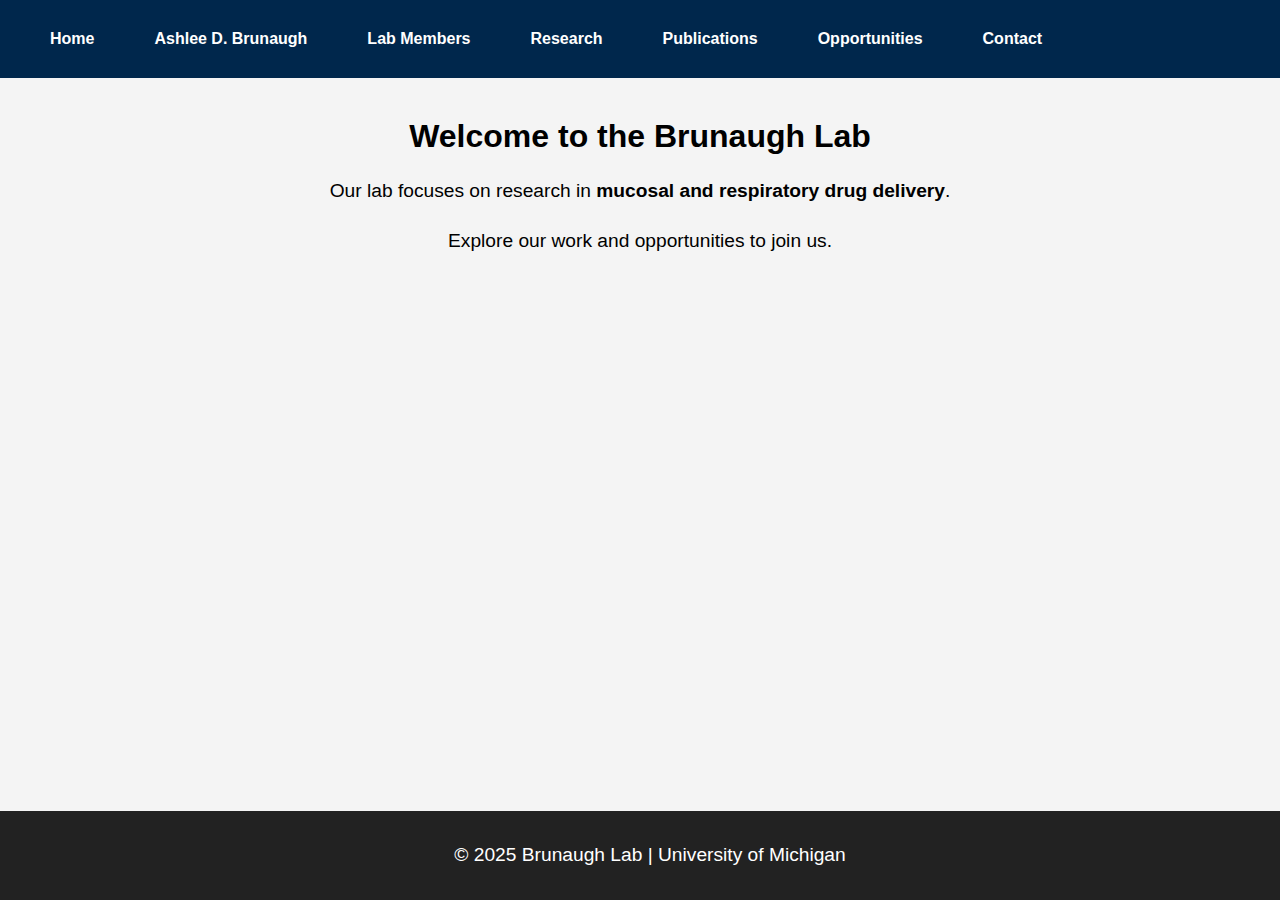
<file: index.html>
<!DOCTYPE html>
<html lang="en">
<head>
    <meta charset="UTF-8">
    <meta name="viewport" content="width=device-width, initial-scale=1.0">
    <title>Brunaugh Lab</title>
    <link rel="stylesheet" type="text/css" href="main.css">
    <style>
        /* Basic styling */
        body {
            font-family: Arial, sans-serif;
            margin: 0;
            padding: 0;
            text-align: center;
        }

        .container {
            max-width: 900px;
            margin: auto;
            padding: 20px;
        }

        h1 {
            font-size: 2em;
            margin-top: 20px;
        }

        h2 {
            font-size: 1.5em;
            margin-bottom: 10px;
        }

        p {
            font-size: 1.2em;
            line-height: 1.6;
        }

        /* Fix footer positioning */
        footer {
            background-color: #222;
            color: white;
            text-align: center;
            padding: 10px;
            position: relative;
            bottom: 0;
            width: 100%;
        }
    </style>
</head>
<body>

    <div id="navbar"></div>
    <script>
        fetch("nav.html")
            .then(response => response.text())
            .then(data => {
                document.getElementById("navbar").innerHTML = data;
            })
            .catch(error => console.error("Error loading navigation:", error));
    </script>
    
    <script>
    function toggleMenu() {
        document.getElementById("menu").classList.toggle("show");
    }

    function toggleDropdown() {
        document.querySelector(".dropdown").classList.toggle("show");
    }
    </script>

    <main class="container">
        <h1>Welcome to the Brunaugh Lab</h1>
        <p>Our lab focuses on research in <strong>mucosal and respiratory drug delivery</strong>.</p>
        <p>Explore our work and opportunities to join us.</p>
    </main>
    
    <footer>
        <p>&copy; 2025 Brunaugh Lab | University of Michigan</p>
    </footer>
    
</body>
</html>
</file>
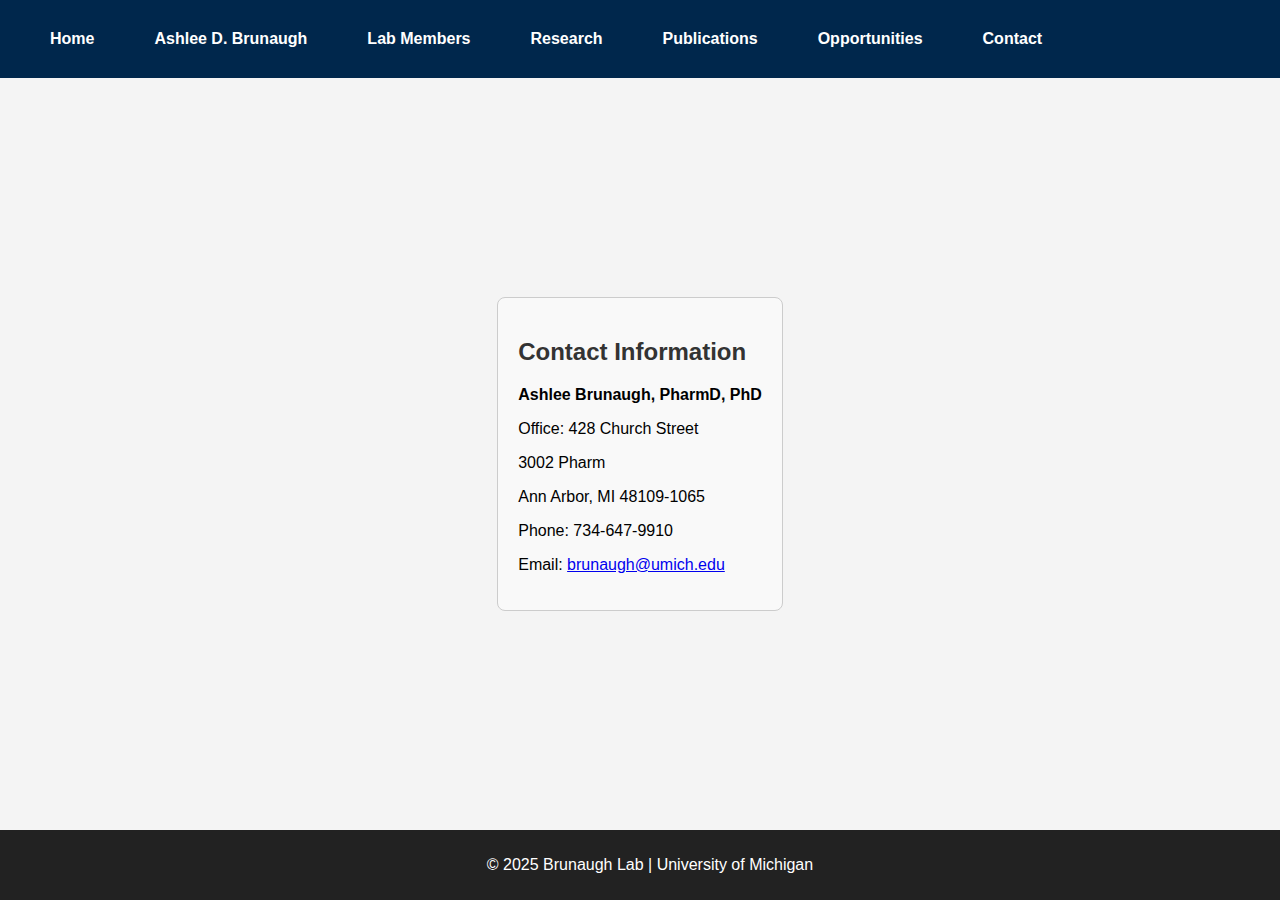
<file: contact.html>
<!DOCTYPE html>
<html lang="en">
<head>
    <meta charset="UTF-8">
    <meta name="viewport" content="width=device-width, initial-scale=1.0">
    <title>Contact Information</title>
    <link rel="stylesheet" type="text/css" href="main.css">
    <style>
        body {
            font-family: Arial, sans-serif;
            margin: 0;
            padding: 0;
            display: flex;
            flex-direction: column;
            min-height: 100vh;
            text-align: center;
        }
        .container {
            flex: 1;
            display: flex;
            justify-content: center;
            align-items: center;
            padding: 20px;
        }
        .contact-info {
            max-width: 400px;
            padding: 20px;
            border: 1px solid #ccc;
            border-radius: 8px;
            background-color: #f9f9f9;
            text-align: left;
        }
        h2 {
            color: #333;
        }
        /* Footer Styling */
        footer {
            background-color: #222;
            color: white;
            text-align: center;
            padding: 10px;
            position: relative;
            bottom: 0;
            width: 100%;
            margin-top: auto;
        }
    </style>
</head>
<body>
    <div id="navbar"></div>
    <script>
        fetch("nav.html")
            .then(response => response.text())
            .then(data => {
                document.getElementById("navbar").innerHTML = data;
            })
            .catch(error => console.error("Error loading navigation:", error));
    </script>

    <script>
        function toggleMenu() {
            document.getElementById("menu").classList.toggle("show");
        }

        function toggleDropdown() {
            document.querySelector(".dropdown").classList.toggle("show");
        }
    </script>
    
    <div class="container">
        <div class="contact-info">
            <h2>Contact Information</h2>
            <p><strong>Ashlee Brunaugh, PharmD, PhD</strong></p>
            <p>Office: 428 Church Street</p>
            <p>3002 Pharm</p>
            <p>Ann Arbor, MI 48109-1065</p>
            <p>Phone: 734-647-9910</p>
            <p>Email: <a href="mailto:brunaugh@umich.edu">brunaugh@umich.edu</a></p>
        </div>
    </div>
    <footer>
        <p>&copy; 2025 Brunaugh Lab | University of Michigan</p>
    </footer>
</body>
</html>
</file>
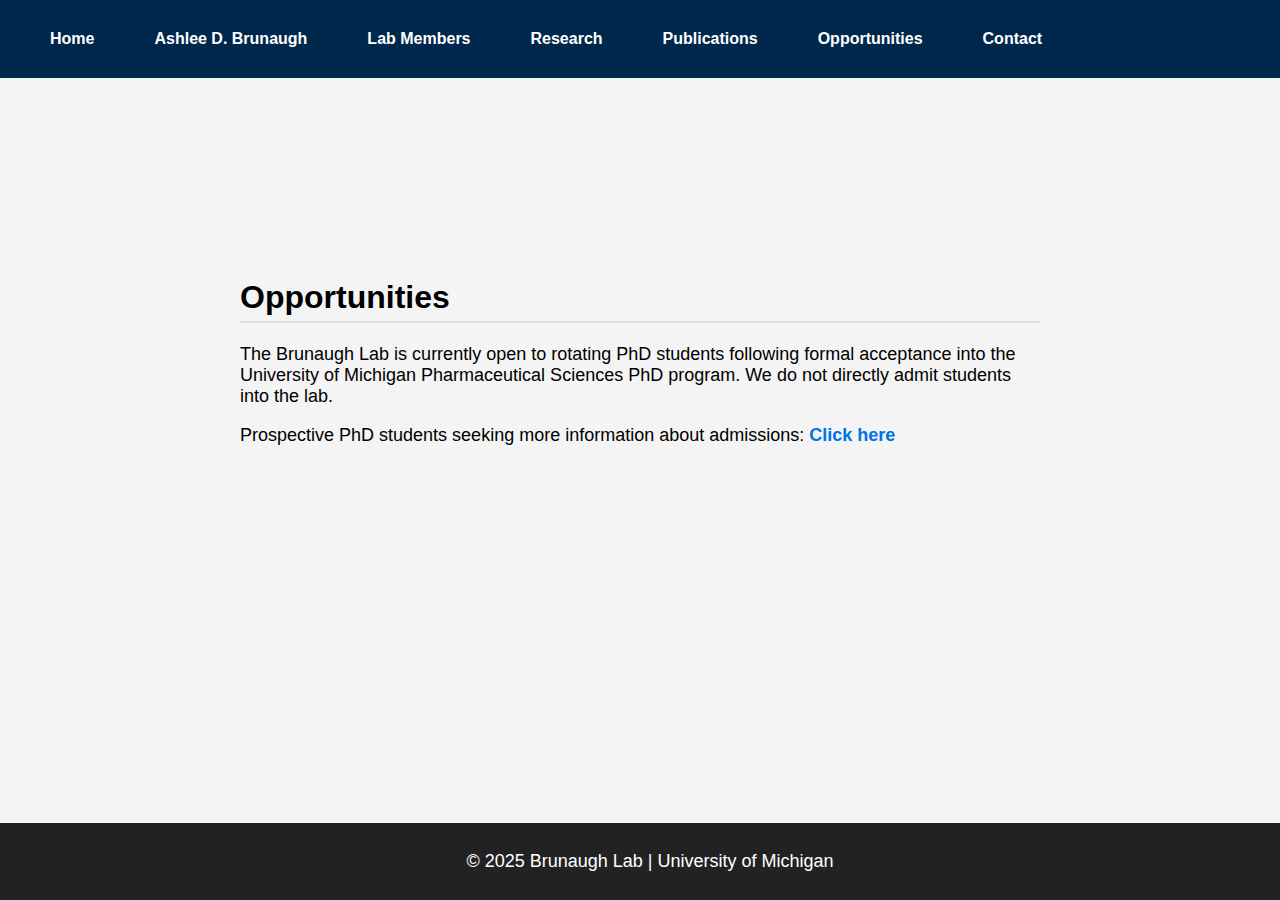
<file: opportunities.html>
<!DOCTYPE html>
<html lang="en">
<head>
    <meta charset="UTF-8">
    <meta name="viewport" content="width=device-width, initial-scale=1.0">
    <title>Opportunities</title>
    <style>
        body {
            font-family: Arial, sans-serif;
            margin: 40px;
        }
        .container {
            max-width: 800px;
            margin: auto;
        }
        h1 {
            border-bottom: 2px solid #ddd;
            padding-bottom: 5px;
        }
        p {
            font-size: 18px;
        }
        .link {
            margin-top: 10px;
        }
        .link a {
            text-decoration: none;
            color: #0073e6;
            font-weight: bold;
        }
        /* Footer Styling */
        footer {
            background-color: #222;
            color: white;
            text-align: center;
            padding: 10px;
            position: relative;
            bottom: 0;
            width: 100%;
            margin-top: auto;
        }
    </style>
</head>
<body>
    <div id="navbar"></div>

<script>
    fetch("nav.html")
        .then(response => response.text())
        .then(data => {
            document.getElementById("navbar").innerHTML = data;

            // Ensure styles apply after insertion
            let styleLink = document.createElement("link");
            styleLink.rel = "stylesheet";
            styleLink.href = "main.css";
            document.head.appendChild(styleLink);
        })
        .catch(error => console.error("Error loading navigation:", error));
</script>
    
<script>
    function toggleMenu() {
        document.getElementById("menu").classList.toggle("show");
    }

    function toggleDropdown() {
        document.querySelector(".dropdown").classList.toggle("show");
    }
</script>
    
    <div class="container">
        <h1>Opportunities</h1>
        <p>The Brunaugh Lab is currently open to rotating PhD students following formal acceptance into the University of Michigan Pharmaceutical Sciences PhD program. We do not directly admit students into the lab.</p>
        <p class="link">Prospective PhD students seeking more information about admissions: 
            <a href="https://pharmacy.umich.edu/pharmsci/admissions" target="_blank">Click here</a>
        </p>
    </div>
    <footer>
        <p>&copy; 2025 Brunaugh Lab | University of Michigan</p>
    </footer>
</body>
</html>
</file>
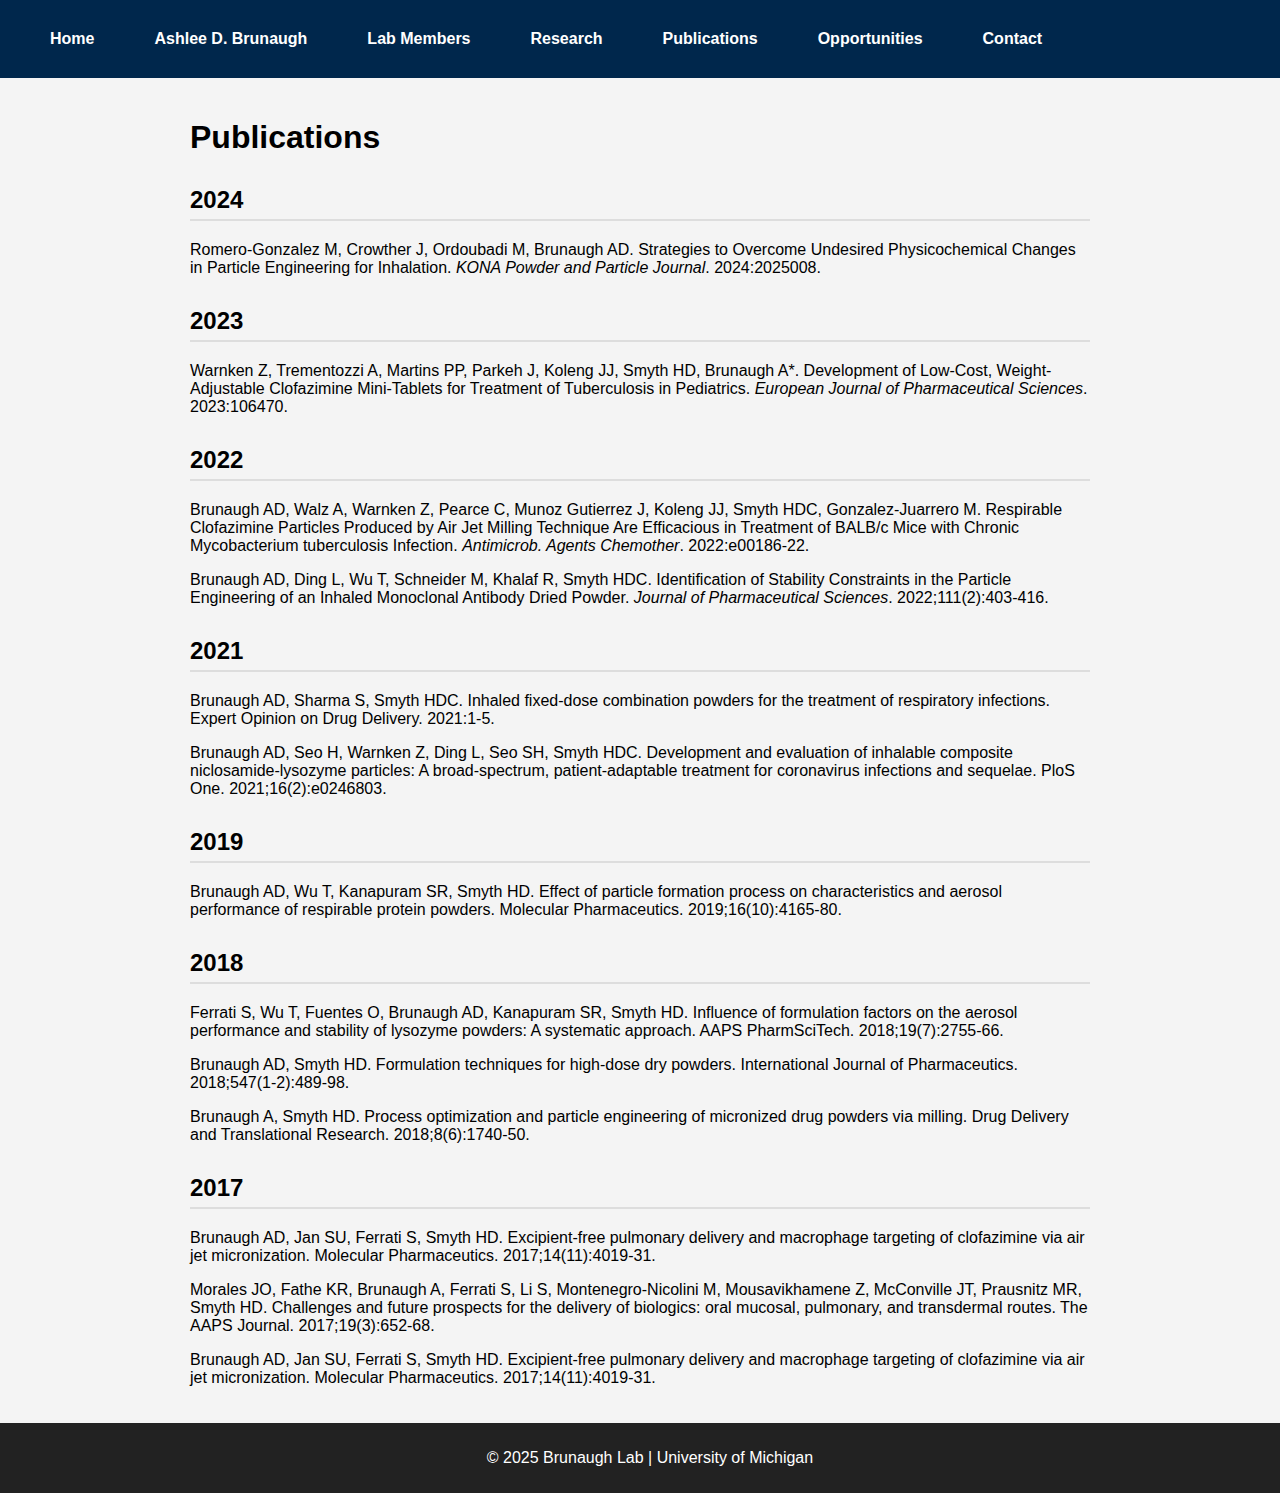
<file: publications.html>
<!DOCTYPE html>
<html lang="en">
<head>
    <meta charset="UTF-8">
    <meta name="viewport" content="width=device-width, initial-scale=1.0">
    <title>Publications - Brunaugh Lab</title>
    <link rel="stylesheet" type="text/css" href="main.css">
    <style>
        body {
            font-family: Arial, sans-serif;
            margin: 0;
            padding: 0;
            display: flex;
            flex-direction: column;
            min-height: 100vh;
        }
        .container {
            max-width: 900px;
            margin: auto;
            flex: 1;
            padding: 20px;
        }
        h2 {
            border-bottom: 2px solid #ddd;
            padding-bottom: 5px;
            margin-top: 30px;
        }
        .publication {
            margin-bottom: 15px;
        }
        /* Footer Styling */
        footer {
            background-color: #222;
            color: white;
            text-align: center;
            padding: 10px;
            position: relative;
            bottom: 0;
            width: 100%;
            margin-top: auto;
        }
    </style>
</head>
<body>

    <div id="navbar"></div>
    <script>
        fetch("nav.html")
            .then(response => response.text())
            .then(data => {
                document.getElementById("navbar").innerHTML = data;
            })
            .catch(error => console.error("Error loading navigation:", error));
    </script>
    
    <script>
        function toggleMenu() {
            document.getElementById("menu").classList.toggle("show");
        }

        function toggleDropdown() {
            document.querySelector(".dropdown").classList.toggle("show");
        }
    </script>

    <div class="container">
        <h1>Publications</h1>

        <h2>2024</h2>
        <div class="publication">
            <p>Romero-Gonzalez M, Crowther J, Ordoubadi M, Brunaugh AD. Strategies to Overcome Undesired Physicochemical Changes in Particle Engineering for Inhalation. <i>KONA Powder and Particle Journal</i>. 2024:2025008.</p>
        </div>

        <h2>2023</h2>
        <div class="publication">
            <p>Warnken Z, Trementozzi A, Martins PP, Parkeh J, Koleng JJ, Smyth HD, Brunaugh A*. Development of Low-Cost, Weight-Adjustable Clofazimine Mini-Tablets for Treatment of Tuberculosis in Pediatrics. <i>European Journal of Pharmaceutical Sciences</i>. 2023:106470.</p>
        </div>

        <h2>2022</h2>
        <div class="publication">
            <p>Brunaugh AD, Walz A, Warnken Z, Pearce C, Munoz Gutierrez J, Koleng JJ, Smyth HDC, Gonzalez-Juarrero M. Respirable Clofazimine Particles Produced by Air Jet Milling Technique Are Efficacious in Treatment of BALB/c Mice with Chronic Mycobacterium tuberculosis Infection. <i>Antimicrob. Agents Chemother</i>. 2022:e00186-22.</p>
        </div>
        <div class="publication">
            <p>Brunaugh AD, Ding L, Wu T, Schneider M, Khalaf R, Smyth HDC. Identification of Stability Constraints in the Particle Engineering of an Inhaled Monoclonal Antibody Dried Powder. <i>Journal of Pharmaceutical Sciences</i>. 2022;111(2):403-416.</p>
        </div>
        
        <h2>2021</h2>
        <div class="publication">
            <p>Brunaugh AD, Sharma S, Smyth HDC. Inhaled fixed-dose combination powders for the treatment of respiratory infections. Expert Opinion on Drug Delivery. 2021:1-5.</p>
        </div>
        <div class="publication">
            <p>Brunaugh AD, Seo H, Warnken Z, Ding L, Seo SH, Smyth HDC. Development and evaluation of inhalable composite niclosamide-lysozyme particles: A broad-spectrum, patient-adaptable treatment for coronavirus infections and sequelae. PloS One. 2021;16(2):e0246803.</p>
        </div>
        
        <h2>2019</h2>
        <div class="publication">
            <p>Brunaugh AD, Wu T, Kanapuram SR, Smyth HD. Effect of particle formation process on characteristics and aerosol performance of respirable protein powders. Molecular Pharmaceutics. 2019;16(10):4165-80.</p>
        </div>
        
        <h2>2018</h2>
        <div class="publication">
            <p>Ferrati S, Wu T, Fuentes O, Brunaugh AD, Kanapuram SR, Smyth HD. Influence of formulation factors on the aerosol performance and stability of lysozyme powders: A systematic approach. AAPS PharmSciTech. 2018;19(7):2755-66.</p>
        </div>
        <div class="publication">
            <p>Brunaugh AD, Smyth HD. Formulation techniques for high-dose dry powders. International Journal of Pharmaceutics. 2018;547(1-2):489-98.</p>
        </div>
        <div class="publication">
            <p>Brunaugh A, Smyth HD. Process optimization and particle engineering of micronized drug powders via milling. Drug Delivery and Translational Research. 2018;8(6):1740-50.</p>
        </div>
        
        <h2>2017</h2>
        <div class="publication">
            <p>Brunaugh AD, Jan SU, Ferrati S, Smyth HD. Excipient-free pulmonary delivery and macrophage targeting of clofazimine via air jet micronization. Molecular Pharmaceutics. 2017;14(11):4019-31.</p>
        </div>
        <div class="publication">
            <p>Morales JO, Fathe KR, Brunaugh A, Ferrati S, Li S, Montenegro-Nicolini M, Mousavikhamene Z, McConville JT, Prausnitz MR, Smyth HD. Challenges and future prospects for the delivery of biologics: oral mucosal, pulmonary, and transdermal routes. The AAPS Journal. 2017;19(3):652-68.</p>
        </div>
        <div class="publication">
            <p>Brunaugh AD, Jan SU, Ferrati S, Smyth HD. Excipient-free pulmonary delivery and macrophage targeting of clofazimine via air jet micronization. Molecular Pharmaceutics. 2017;14(11):4019-31.</p>
        </div>

    </div>
    <footer>
        <p>&copy; 2025 Brunaugh Lab | University of Michigan</p>
    </footer>
</body>
</html>
</file>
<file: main.css>
/* General Page Styles */
body {
    font-family: Arial, sans-serif;
    margin: 0;
    padding: 0;
    background-color: #f4f4f4;
    display: flex;
    flex-direction: column;
    min-height: 100vh;
}

/* Header Styling */
header {
    background-color: #00274C; /* Michigan Blue */
    color: white;
    padding: 10px;
    text-align: center;
}

header h1 {
    color: white;
}

/* Navigation Bar */
nav {
    background-color: #00274C; /* Ensure nav is fully blue */
    padding: 10px;
    text-align: center;
}

nav ul {
    list-style-type: none;
    padding: 0;
    margin: 0;
    display: flex;
    justify-content: center;
}

nav ul li {
    display: inline-block;
    margin: 0 15px;
    position: relative;
}

/* Navigation Links */
nav ul li a {
    color: white !important;  /* Ensure white text */
    text-decoration: none;
    font-weight: bold;
    padding: 10px 15px;
    display: block;
}

nav ul li a:hover {
    background-color: #0056b3; /* Lighter blue on hover */
}

/* Dropdown Styling */
.dropdown-content {
    display: none;
    position: absolute;
    background-color: #00274C; /* Same blue background */
    min-width: 160px;
    box-shadow: 0px 8px 16px rgba(0, 0, 0, 0.2);
    z-index: 1;
}

.dropdown-content a {
    color: white !important;  /* Ensure white text in dropdown */
    padding: 12px 16px;
    display: block;
}

.dropdown-content a:hover {
    background-color: #0056b3;
}

/* Show dropdown on hover */
.dropdown:hover .dropdown-content {
    display: block;
}

/* Main Content */
main {
    padding: 20px;
    text-align: center;
    max-width: 95%;
    margin: auto;
    flex: 1;
}

/* Footer Styling */
footer {
    background-color: #222;
    color: white;
    text-align: center;
    padding: 10px;
    position: relative;
    bottom: 0;
    width: 100%;
    margin-top: auto;
}
/* Make the nav bar flexible */
.nav-container {
    display: flex;
    justify-content: space-between;
    align-items: center;
    padding: 10px;
}

/* Hide menu toggle button by default */
.menu-toggle {
    display: none;
    background: none;
    border: none;
    font-size: 24px;
    cursor: pointer;
    color: white;
}

/* Make nav bar responsive */
@media screen and (max-width: 768px) {
    .menu-toggle {
        display: block; /* Show toggle button */
    }

    #menu {
        display: none;
        flex-direction: column;
        width: 100%;
        background-color: #00274C;
        position: absolute;
        top: 50px;
        left: 0;
        z-index: 1000;
        padding: 10px;
    }

    #menu.show {
        display: flex;
    }

    nav ul {
        display: block;
        text-align: center;
    }

    nav ul li {
        display: block;
        margin: 10px 0;
    }

    /* Ensure dropdown menu is tap-friendly */
    .dropdown-content {
        position: relative;
        display: none;
        background: #00274C;
        width: 100%;
        box-shadow: none;
    }

    .dropdown.show .dropdown-content {
        display: block;
    }
}

/* Ensure "Lab Members" text is white and non-clickable */
.dropdown-toggle {
    color: white !important; /* Forces white text */
    font-weight: bold;
    padding: 10px 15px;
    display: block;
    cursor: default; /* Prevents it from acting like a clickable link */
}

/* Keep the dropdown content hidden by default */
.dropdown-content {
    display: none;
    position: absolute;
    background-color: #00274C;
    min-width: 160px;
    box-shadow: 0px 8px 16px rgba(0, 0, 0, 0.2);
    z-index: 1;
}

/* Ensure dropdown links are white */
.dropdown-content a {
    color: white !important;
    padding: 12px 16px;
    display: block;
    text-decoration: none;
}

/* Hover effect for dropdown items */
.dropdown-content a:hover {
    background-color: #0056b3;
}

/* Display dropdown on hover */
.dropdown:hover .dropdown-content {
    display: block;
}

/* Research Vision */
.research-vision {
    text-align: center;
    margin-bottom: 40px;
}

.research-vision h1 {
    font-size: 2em;
    margin-bottom: 10px;
}

/* Lab Photos Section */
.research-photos {
    text-align: center;
    margin-bottom: 40px;
}

.photo-gallery {
    display: flex;
    justify-content: center;
    gap: 15px;
    flex-wrap: wrap;
}

.photo-gallery img {
    width: 30%;
    max-width: 250px;
    border-radius: 8px;
    box-shadow: 2px 2px 10px rgba(0, 0, 0, 0.2);
}

/* Research Themes Section */
.research-themes {
    text-align: center;
    margin-bottom: 40px;
}

.research-themes h2 {
    margin-bottom: 20px;
}

/* Theme Layout */
.theme {
    display: flex;
    align-items: center;
    margin-bottom: 30px;
    background: white;
    padding: 15px;
    border-radius: 10px;
    box-shadow: 2px 2px 10px rgba(0, 0, 0, 0.2);
}

.theme img {
    width: 150px;
    height: 150px;
    object-fit: cover;
    border-radius: 10px;
    margin-right: 20px;
}

.theme-text {
    text-align: left;
}

.theme h3 {
    margin-bottom: 5px;
}

/* Responsive Design */
@media screen and (max-width: 768px) {
    .photo-gallery img {
        width: 45%;
    }

    .theme {
        flex-direction: column;
        text-align: center;
    }

    .theme img {
        margin-right: 0;
        margin-bottom: 10px;
    }
}
</file>
